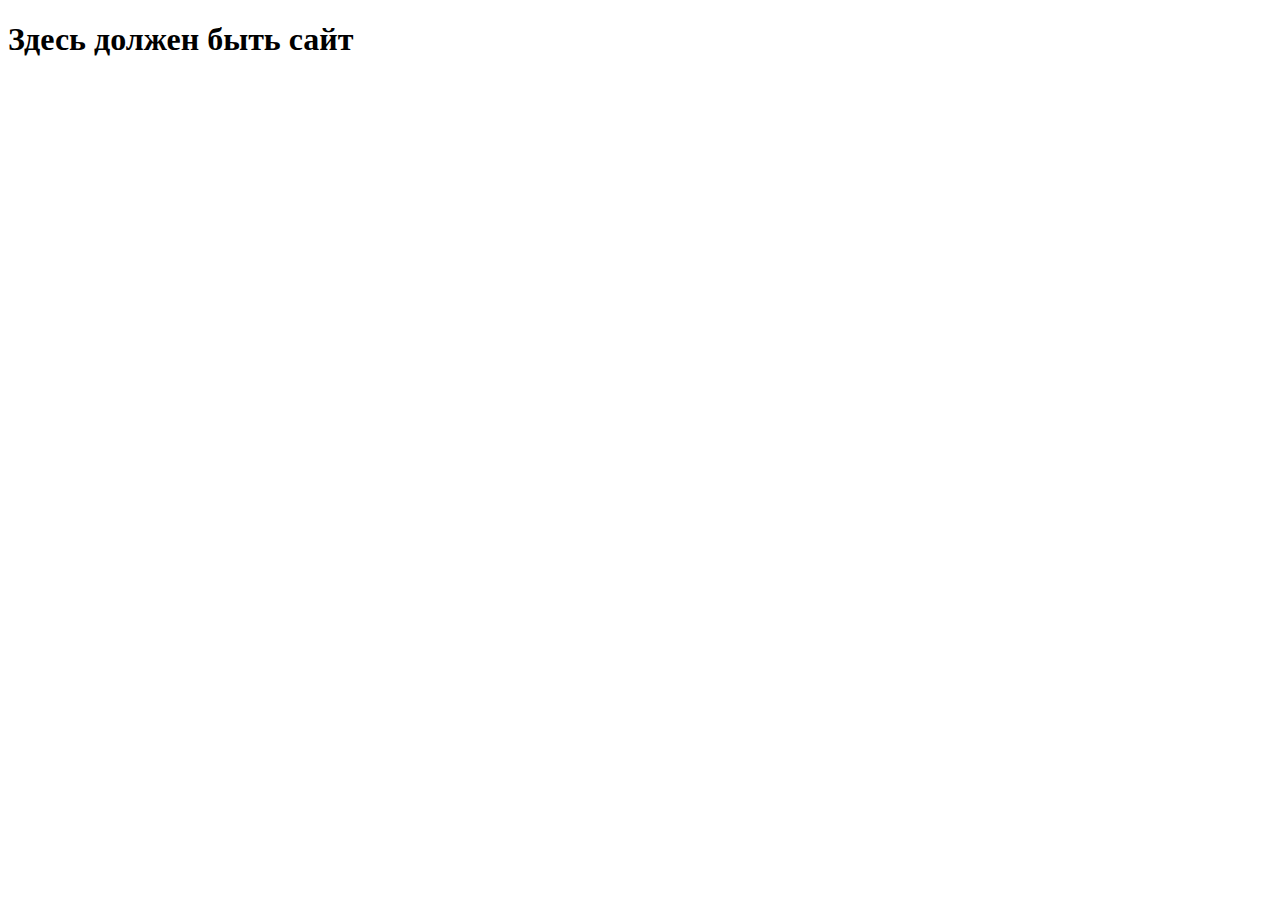
<file: ДЗ3/1.html>
<!DOCTYPE html>
<html lang="ru">
<head>
    <meta charset="UTF-8">
    <meta http-equiv="X-UA-Compatible" content="IE=edge">
    <meta name="viewport" content="width=device-width, initial-scale=1.0">
    <title>Document</title>
</head>
<body>
    <h1>Здесь должен быть сайт</h1>
    <script src="1.js"></script>
</body>
</html>
</file>
